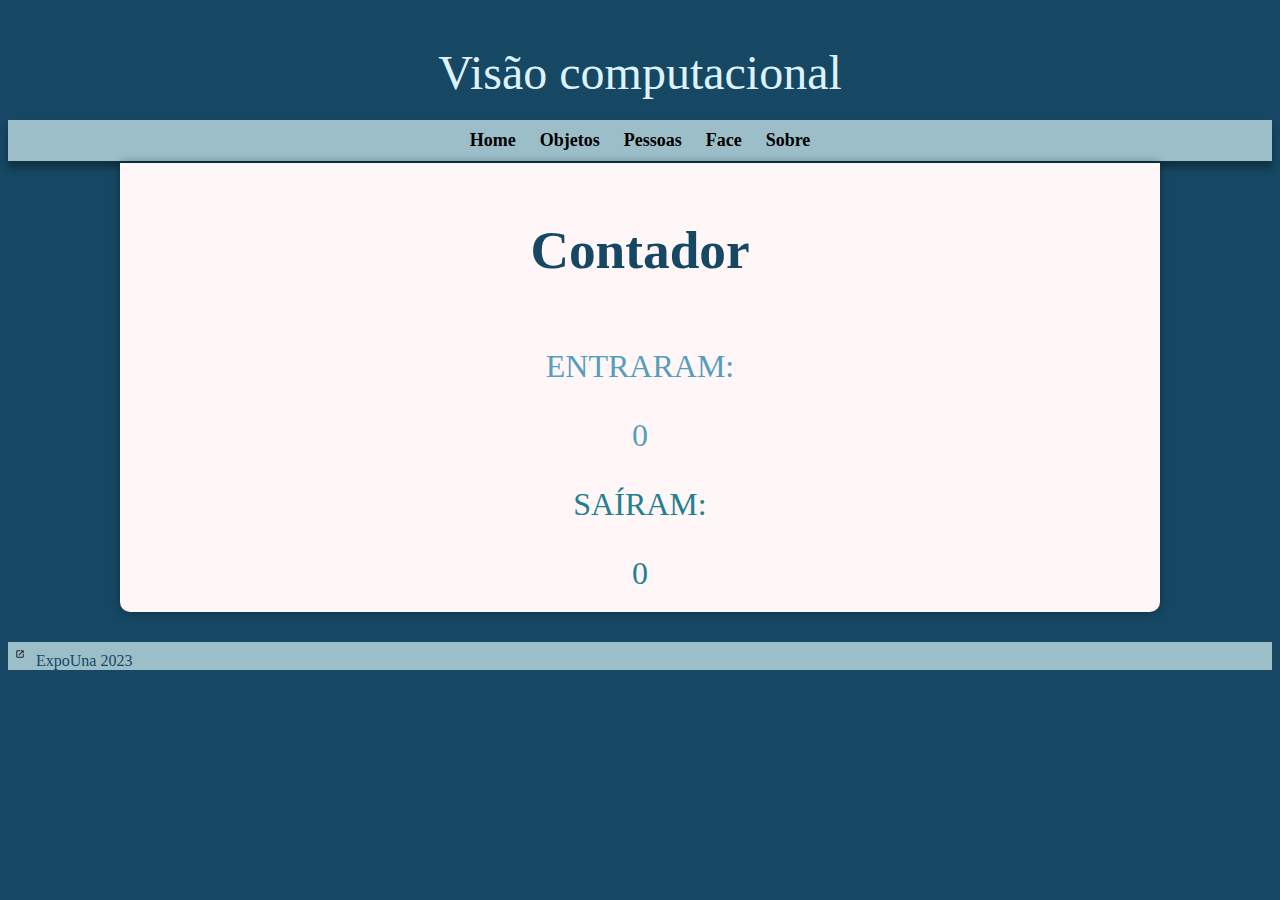
<file: src/pages/contador.html>
<!DOCTYPE html>
<html lang="pt-br">

<head>
    <meta charset="UTF-8">
    <meta name="viewport" content="width=device-width, initial-scale=1.0">
    <title>Objetos</title>
    <link rel="stylesheet" href="../style/style.css">
    <link rel="shortcut icon" href="android-chrome-192x192.png" type="image/x-icon">
</head>

<body>
    <header>
        <h1>Visão computacional</h1>
        <nav>
            <a href="../../index.html"></>Home</a>
            <a href="contador.html">Objetos</a>
            <a href="sobre.html">Pessoas</a>
            <a href="face.html">Face</a>
            <a href="pessoas.html">Sobre</a>
        </nav>
    </header>
    <main>
        <h1 style="text-align: center; font-size:40pt">Contador</h1>
        <div class="contadores">
            <p>ENTRARAM: </p>
            <span id="entraram">0</span>
        </div>

        <div style="color: #228091;" class="contadores">
            <p>SAÍRAM: </p>
            <span id="sairam">0</span>
        </div>
    </main>

    <footer>
        <a href="https://www.una.br/noticias/expo-una-do-centro-universitario-una-promove-palestras-sobre-diferentes-areas-do-conhecimento-e-exposicao-de-trabalhos-cientificos/"
            target="_blank">
            <img src="../assets/icons8-link-externo-24.png" alt="Descrição da imagem">
            ExpoUna 2023
        </a>
    </footer>

    <script src="../index.js">

    </script>


    <style>
        .contadores {
            color: #579ebe;
            font-style: "Roboto-mono", normal;
            font-size: 24pt;
            display: flex;
            align-content: flex-start;
            flex-direction: column;
            justify-content: flex-start;
            align-items: center;
        }
    </style>

</body>

</html>
</file>
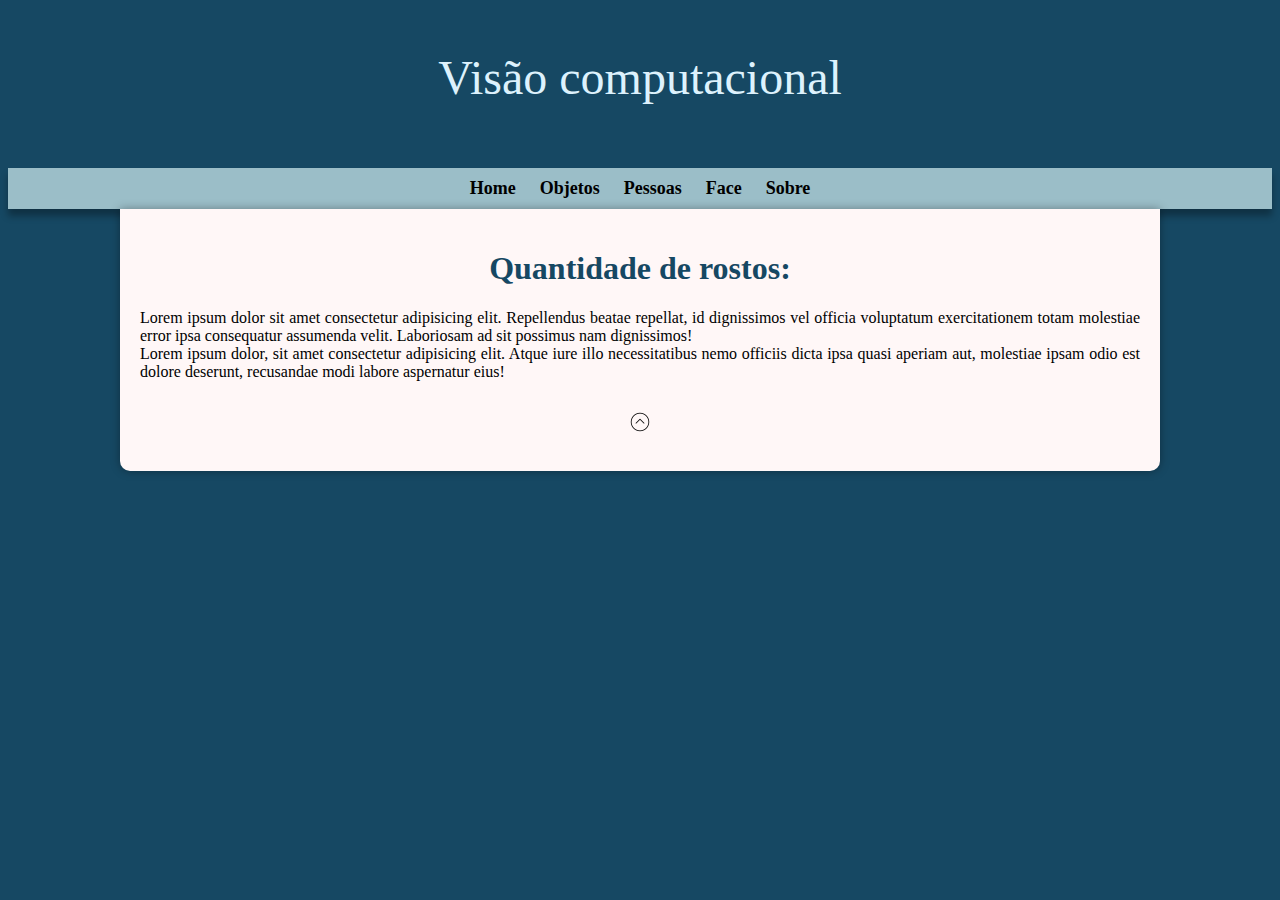
<file: src/pages/face.html>
<!DOCTYPE html>
<html lang="pt-br">

<head>
    <meta charset="UTF-8">
    <meta name="viewport" content="width=device-width, initial-scale=1.0">
    <title>Reconhecimento facial</title>

    <link rel="stylesheet" href="../style/style.css">
    <link rel="shortcut icon" href="android-chrome-192x192.png" type="image/x-icon">
    <header>
        <header>
            <h1>Visão computacional</h1>
        </header>
        <nav>
            <a href="../../index.html">Home</a>
            <a href="contador.html">Objetos</a>
            <a href="sobre.html">Pessoas</a>
            <a href="face.html">Face</a>
            <a href="pessoas.html">Sobre</a>
        </nav>
</head>
</head>

<body>
    <main>
        <h1>Quantidade de rostos:</h1>
        <p>Lorem ipsum dolor sit amet consectetur adipisicing elit. Repellendus beatae repellat, id dignissimos vel
            officia voluptatum exercitationem totam molestiae error ipsa consequatur assumenda velit. Laboriosam ad sit
            possimus nam dignissimos!
            <br>
            Lorem ipsum dolor, sit amet consectetur adipisicing elit. Atque iure illo necessitatibus nemo officiis dicta
            ipsa quasi aperiam aut, molestiae ipsam odio est dolore deserunt, recusandae modi labore aspernatur eius!
        </p>

        <div class="container">
            <div class="item">
                <a href="face.html"><img src="../assets/icons8-divisa-circulada-acima-100.png" alt=""
                        style="width: 50%;"></a>
            </div>
    </main>

</body>

</html>
</file>
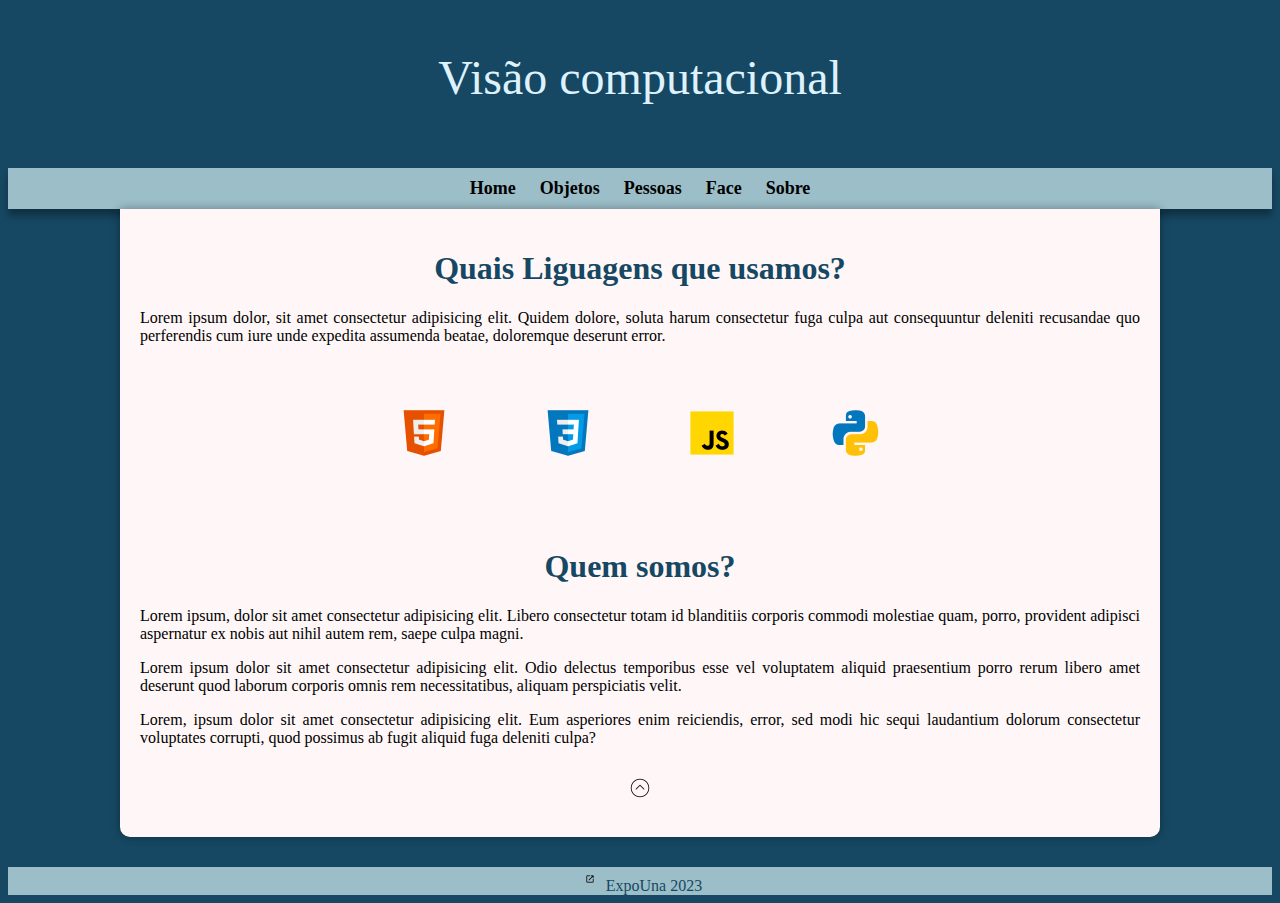
<file: src/pages/pessoas.html>
<!DOCTYPE html>
<html lang="pt-br">

<head>
    <meta charset="UTF-8">
    <meta name="viewport" content="width=device-width, initial-scale=1.0">
    <title>Sobre nós</title>
    <link rel="stylesheet" href="../style/style.css">
    <link rel="shortcut icon" href="android-chrome-192x192.png" type="image/x-icon">
    <header>
        <header>
            <h1>Visão computacional</h1>

        </header>
        <nav>
            <a href="../../index.html"></>Home</a>
            <a href="contador.html">Objetos</a>
            <a href="sobre.html">Pessoas</a>
            <a href="face.html">Face</a>
            <a href="pessoas.html">Sobre</a>
        </nav>

</head>

<body>
    <main>
        <h1>Quais Liguagens que usamos?</h1>
        <p>Lorem ipsum dolor, sit amet consectetur adipisicing elit. Quidem dolore, soluta harum consectetur fuga culpa
            aut consequuntur deleniti recusandae quo perferendis cum iure unde expedita assumenda beatae, doloremque
            deserunt error.</p>

        <div class="container"><abbr title="HTML"><img src="../assets/icons8-html-144.png" alt=""></abbr>
            <div class="item"><abbr title="CSS"><img src="../assets/icons8-css-144.png" alt=""></div></abbr>
            <div class="item"><abbr title="JAVASCRIPT"><img src="../assets/icons8-javascript-144.png" alt=""></div>
            </abbr>
            <div class="item"><abbr title="PYTHON"><img src="../assets/icons8-python-144.png" alt=""></div></abbr>
        </div>
        <br>
        <h1>Quem somos?</h1>
        <p>Lorem ipsum, dolor sit amet consectetur adipisicing elit. Libero consectetur totam id blanditiis corporis
            commodi molestiae quam, porro, provident adipisci aspernatur ex nobis aut nihil autem rem, saepe culpa
            magni.</p>
        <p>Lorem ipsum dolor sit amet consectetur adipisicing elit. Odio delectus temporibus esse vel voluptatem aliquid
            praesentium porro rerum libero amet deserunt quod laborum corporis omnis rem necessitatibus, aliquam
            perspiciatis velit.</p>
        <p>Lorem, ipsum dolor sit amet consectetur adipisicing elit. Eum asperiores enim reiciendis, error, sed modi hic
            sequi laudantium dolorum consectetur voluptates corrupti, quod possimus ab fugit aliquid fuga deleniti
            culpa?</p>

        <div class="container">
            <div class="item">
                <a href="pessoas.html"><img src="../assets/icons8-divisa-circulada-acima-100.png" alt=""
                        style="width: 50%;"></a>
            </div>
        </div>
</body>
</main>
<footer><a
        href="https://www.una.br/noticias/expo-una-do-centro-universitario-una-promove-palestras-sobre-diferentes-areas-do-conhecimento-e-exposicao-de-trabalhos-cientificos/"
        target="_blank">
        <img src="../assets/icons8-link-externo-24.png" alt="Descrição da imagem">
        ExpoUna 2023
    </a></footer>

</html>
</file>
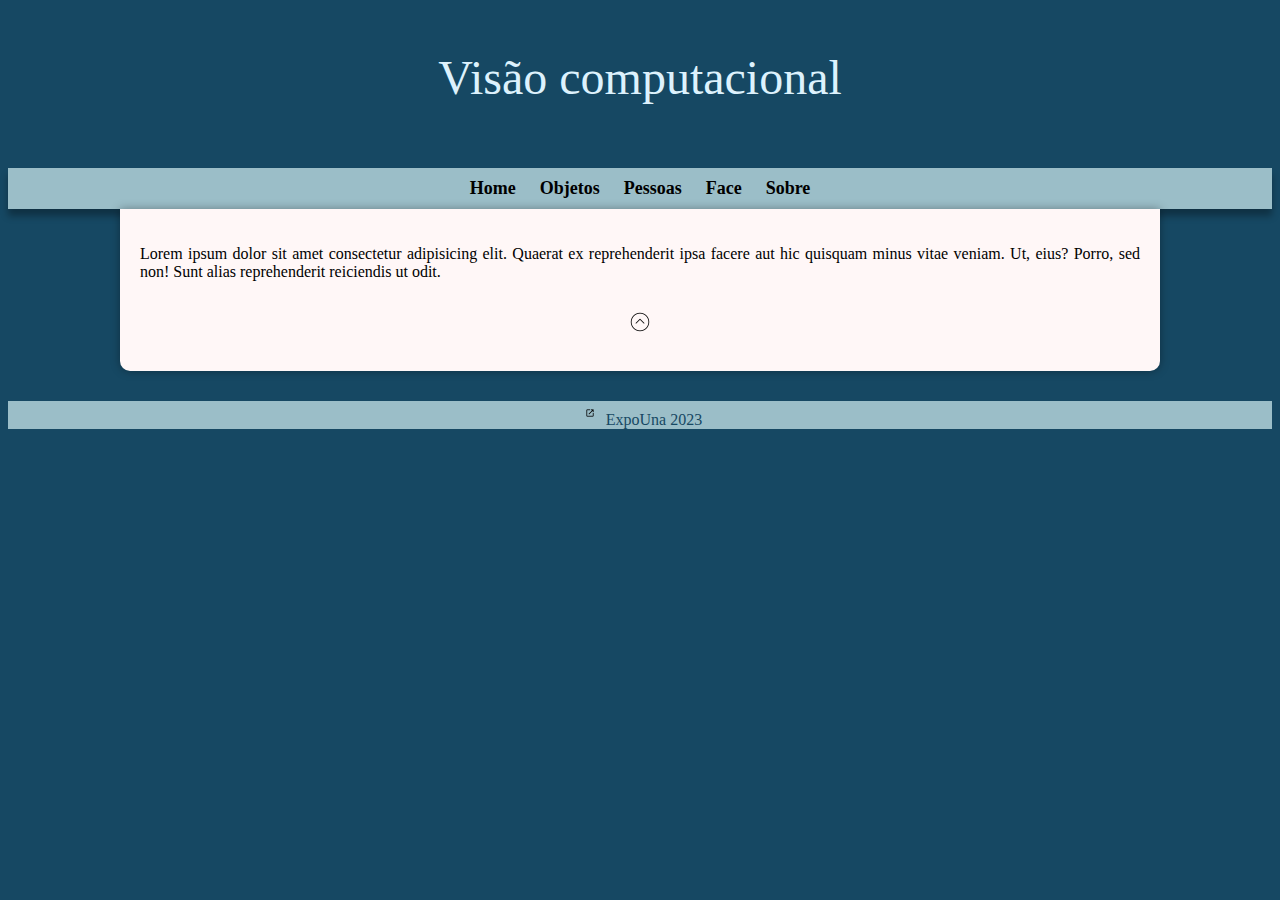
<file: src/pages/sobre.html>
<!DOCTYPE html>
<html lang="pt-br">

<head>
    <meta charset="UTF-8">
    <meta name="viewport" content="width=device-width, initial-scale=1.0">
    <title>Sobre</title>
    <link rel="stylesheet" href="../style/style.css">
    <link rel="shortcut icon" href="android-chrome-192x192.png" type="image/x-icon">
    <header>
        <header>
            <h1>Visão computacional</h1>

        </header>
        <nav>
            <a href="../../index.html"></>Home</a>
            <a href="contador.html">Objetos</a>
            <a href="sobre.html">Pessoas</a>
            <a href="face.html">Face</a>
            <a href="pessoas.html">Sobre</a>
        </nav>
</head>

<body>
    <main>
        <P>Lorem ipsum dolor sit amet consectetur adipisicing elit. Quaerat ex reprehenderit ipsa facere aut hic
            quisquam minus vitae veniam. Ut, eius? Porro, sed non! Sunt alias reprehenderit reiciendis ut odit.</P>

        <div class="container">
            <div class="item">
                <a href="sobre.html"><img src="../assets/icons8-divisa-circulada-acima-100.png" alt=""
                        style="width: 50%;"></a>
            </div>
    </main>
</body>
<footer><a
        href="https://www.una.br/noticias/expo-una-do-centro-universitario-una-promove-palestras-sobre-diferentes-areas-do-conhecimento-e-exposicao-de-trabalhos-cientificos/"
        target="_blank">
        <img src="../assets/icons8-link-externo-24.png" alt="Descrição da imagem">
        ExpoUna 2023
    </a></footer>

</html>
</file>
<file: src/style/style.css>
html {
    scroll-behavior: smooth;
}

header {
    background-color: #164863;
    min-height: 150px;
    text-align: center;
    padding-top: 5px;

}

header>h1 {
    color: #DDF2FD;
    font-size: 3em;
    margin-bottom: 20px;
    font-weight: normal;
    font-family: 'Times New Roman', Times, serif;
}

header>p {
    color: black;
    font-size: 1.2em;
    max-width: 600px;
    padding-right: 10px;
    padding-left: 10px;
    margin: auto;
    margin-bottom: 20px;

}

nav {
    background-color: #9BBEC8;
    padding: 10px;
    box-shadow: 0px 7px 7px rgba(0, 0, 0, 0.322);


}

nav>a {
    font-size: 18px;
    color: black;
    padding: 10px;
    border-radius: 5px;
    text-decoration: none;
    font-weight: bold;
    transition-duration: 0.5s;
    flex-wrap: wrap;
    width: 50%;
}

body {
    background-color: #164863;
}

nav>a:hover {

    background-color: #DDF2FD;
    transition-duration: 10ms;

}

h1 {
    font-family: 'Times New Roman', Times, serif;
    color: #164863
}

h2 {
    color: #164863;
}

p {
    text-align: justify;
    font-family: 'Times New Roman', Times, serif;
}

main {
    background-color: rgb(255, 247, 247);
    min-width: 300px;
    max-width: 1000px;
    margin: auto;
    margin-bottom: 30px;
    border-bottom-left-radius: 10px;
    border-bottom-right-radius: 10px;
    padding: 20px;
    box-shadow: 0px 0px 10px rgba(0, 0, 0, 0.347);
    scroll-behavior: smooth;
}

main>ol {
    text-align: justify;
}

main>p {
    text-align: justify;
}

main>img:hover {
    text-decoration: wavy;
}

aside {
    background-color: #DDF2FD;
    text-align: justify;
    flex-wrap: wrap;
    border-left: 2px solid;
    border-bottom: 2px solid;
    border-color: rgba(0, 0, 0, 0.388);
    box-shadow: #d2e5f0;
    box-shadow: 5px;
}

.container {
    display: flex;
    justify-content: center;
    align-items: center;
    height: 100vh;
    width: 100%;
    flex-wrap: wrap;

}

footer {
    background-color: #9BBEC8;
}

footer>a {
    text-decoration: none;
    color: #164863;
}

.item {
    transition: .35s;
    cursor: pointer;
    display: block;
}

.container {
    height: 10%;
    margin-bottom: auto;
}

.container:hover> :not(:hover) {
    opacity: .4;
    transform: scale(0.9);
}
</file>
